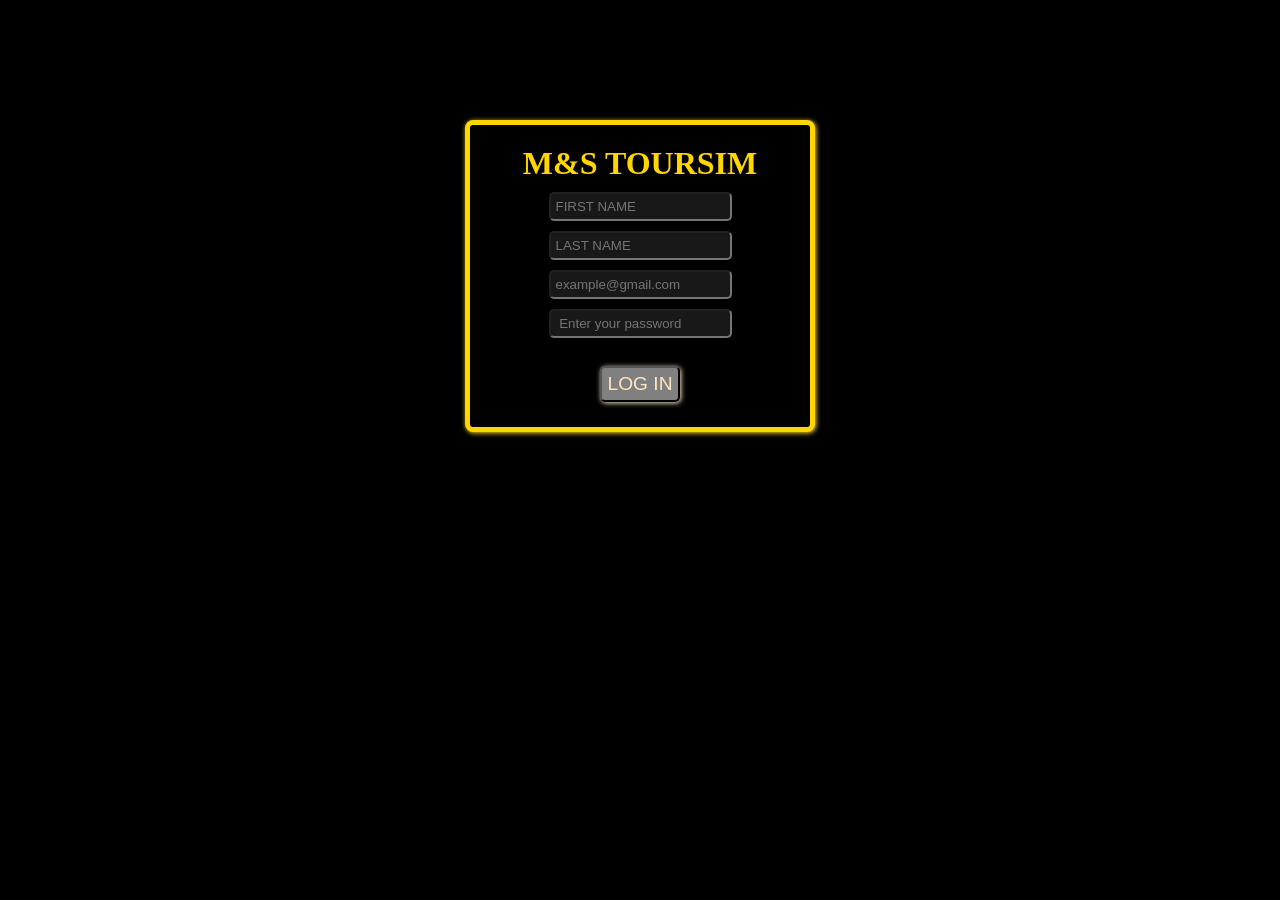
<file: index.html>
<!DOCTYPE html>
<html lang="en">
<head>
    <meta charset="UTF-8">
    <meta name="viewport" content="width=device-width, initial-scale=1.0">
    <title>Document</title>
    <link rel="stylesheet" href="./style/style.css">
</head>
<body>
    <div class="container">
<h1>M&S TOURSIM</h1>
<form action="">
<input type="text ="placeholder="FIRST NAME ">

<BR>
<input type="text"placeholder="LAST NAME">
<BR>
<input type="email" placeholder="example@gmail.com ">
<BR>
<input type="password"placeholder=" Enter your password">
<BR>
</form>
<br>
<a href="./mhd.html" target="_blank"><button>LOG IN</button></a>

<P></P>
    </div>
</body>
</html>
</file>
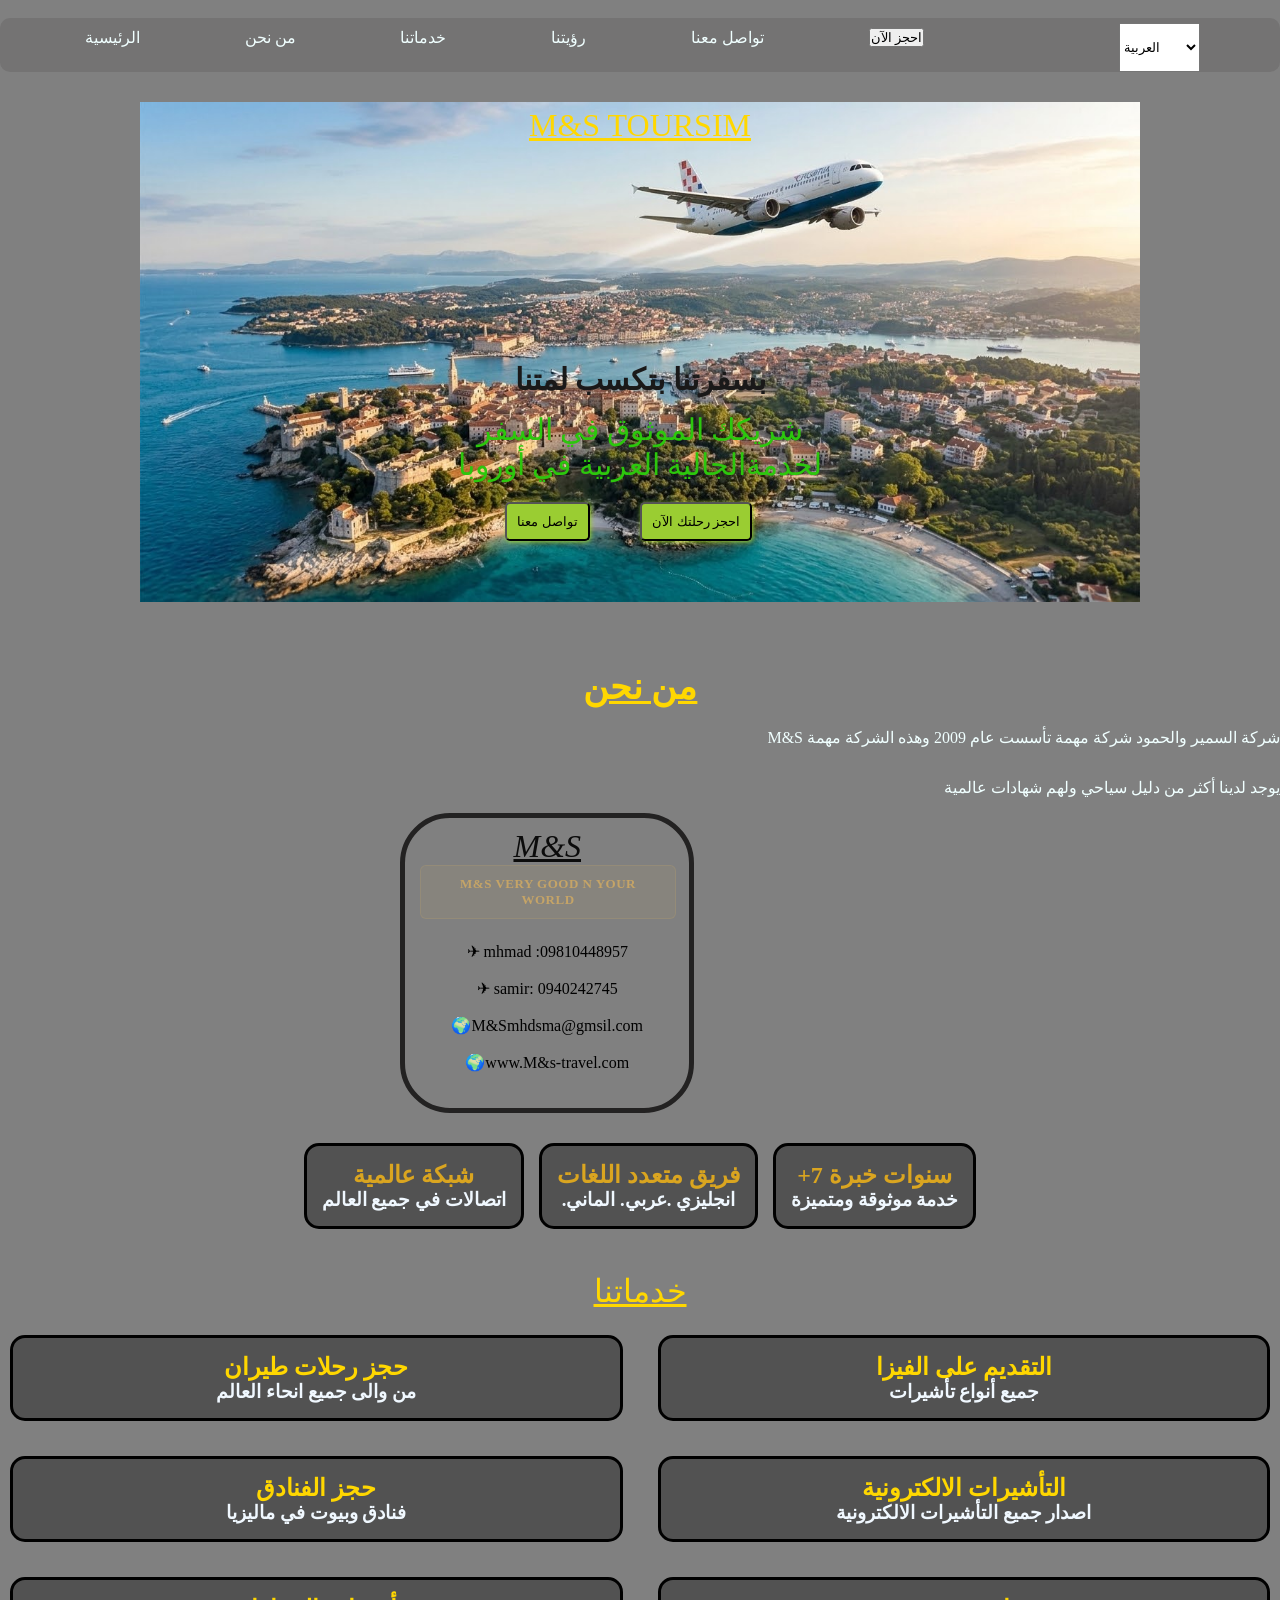
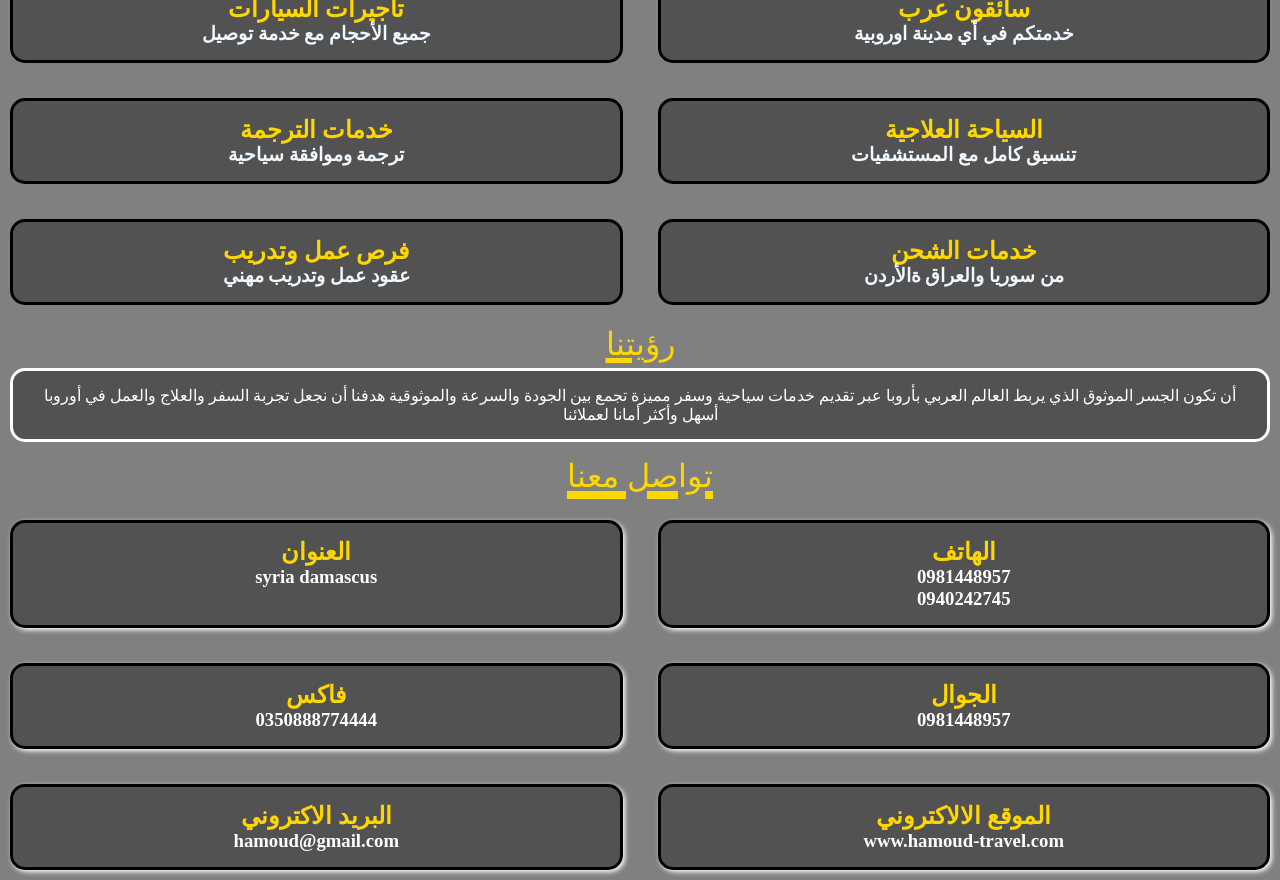
<file: mhd.html>
<!DOCTYPE html>
<html lang="en">

<head>
    <meta charset="UTF-8">
    <meta name="viewport" content="width=device-width, initial-scale=1.0">
    <title>Document</title>
    <link rel="stylesheet" href="./style/style2.css">
</head>

<body>
    <a href="../index.html" target="_self"></a>
    <nav>
        <a href="#section1">الرئيسية</a>
        <a href="#section2"> من نحن</a>
        <a href="#خدماتنا">خدماتنا</a>
        <a href="#رؤيتنا">رؤيتنا</a>
        <a href="#تواصل ">تواصل معنا</a>
       <a href="./mhmad.html"> <button>احجز الآن</button></a>
        <BR></BR>
        <select>
            <option value="">العربية</option>
            <option value="">ENGLISH</option>
            <option value="">FRANCE</option>
        </select>

    </nav>
    <div class="section1">
        <h1>M&S TOURSIM</h1>
        <H5>بسفرتنا بتكسب لمتنا</H5>
        <br>
        <p> شريكك الموثوق في السفر لخدمةالجالية العربية في أوروبا
        <p>
            <button class="bb1">احجز رحلتك الآن</button>
            <br>
            <br>
            <button class="bb2">تواصل معنا</button>


    </div>
    <div id="section2">
        <h2 class="dd">من نحن</h2>
        <p>M&S شركة السمير والحمود شركة مهمة تأسست عام 2009 وهذه الشركة مهمة</p>
        <p> يوجد لدينا أكثر من دليل سياحي ولهم شهادات عالمية</p>
    </div>
    <div class="card">
        <h1>M&S</h1>
        <h2>M&S VERY GOOD N YOUR WORLD</h2>
        <br>

        <div class="contacts">

            <p> ✈ mhmad :09810448957</p>
            <br>

            <p> ✈ samir: 0940242745</p>
            <br>
            <p> 🌍M&Smhdsma@gmsil.com</p>
            <br>
            <p>🌍www.M&s-travel.com</p>


        </div>
        <br> <br>
    </div>
    <div class="crdt">
        <div class="crd1">
            <h2>شبكة عالمية</h2>
            <h3>اتصالات في جميع العالم</h3>
        </div>
        <div class="crd2">
            <h2>فريق متعدد اللغات </h2>
            <h3>.انجليزي .عربي. الماني</h3>
        </div>
        <div class="crd3">
            <h2>+7 سنوات خبرة</h2>

            <h3>خدمة موثوقة ومتميزة<h3>

        </div>
         </div>
        <br>
        <h1 id="خدماتنا">خدماتنا</h1>
        <div id="section3">
            
            <div class="box">
                <h2>حجز رحلات طيران</h2>
                <h3>من والى جميع انحاء العالم</h3>
            </div>
            <div class="box">
                <h2>التقديم على الفيزا</h2>
                <h3>جميع أنواع تأشيرات </h3>
            </div>
            <div class="box">
                <h2>حجز الفنادق</h2>
                <h3>فنادق وبيوت في ماليزيا </h3>
            </div>
            <div class="box">
                <h2>التأشيرات الالكترونية</h2>
                <h3>اصدار جميع التأشيرات الالكترونية </h3>
            </div>
            <div class="box">
                <h2>تأجيرات السيارات </h2>
                <h3>جميع الأحجام مع خدمة توصيل</h3>
            </div>
            <div class="box">
                <h2>سائقون عرب</h2>
                <h3> خدمتكم في أي مدينة اوروبية</h3>
            </div>
            <div class="box">
                <h2>خدمات الترجمة </h2>
                <h3>ترجمة وموافقة سياحية</h3>
            </div>
            <div class="box">
                <h2>السياحة العلاجية</h2>
                <h3>تنسيق كامل مع المستشفيات </h3>
            </div>
            <div class="box">
                <h2>فرص عمل وتدريب</h2>
                <h3>عقود عمل وتدريب مهني </h3>
            </div>
            <div class="box">
                <h2>خدمات الشحن</h2>
                <h3>  من سوريا والعراق ةالأردن</h3>
            </div>

        </div>
      <h1 id="رؤيتنا">رؤيتنا</h1>
<div class="section4">
    <p> أن تكون الجسر الموثوق الذي يربط العالم العربي بأروبا عبر تقديم خدمات سياحية وسفر مميزة 
        تجمع بين الجودة والسرعة والموثوقية هدفنا أن نجعل تجربة السفر والعلاج والعمل في أوروبا أسهل وأكثر أمانا لعملائنا

</div>
<h1 id="تواصل">تواصل معنا</h1>
<div class="section5">
   
    <div class="table">
         <h2>العنوان </h2>
        <h3>syria damascus </h3>
    </div>
    <div class="table">
         <h2>الهاتف</h2>
        <h3>
            0981448957
            <br>
             0940242745
        </h3>
    </div>
    <div class="table">
         <h2>فاكس</h2>
        <h3>0350888774444</h3>
    </div>
    <div class="table">
         <h2>الجوال</h2>
        <h3>0981448957</h3>
    </div>
    <div class="table">
         <h2>البريد الاكتروني</h2>
        <h3>hamoud@gmail.com</h3>
         </div>
        <div class="table">
            <h2>الموقع الالاكتروني</h2>
            <h3>www.hamoud-travel.com</h3>
        </div>
    
</div>
</body>

</html>
</file>
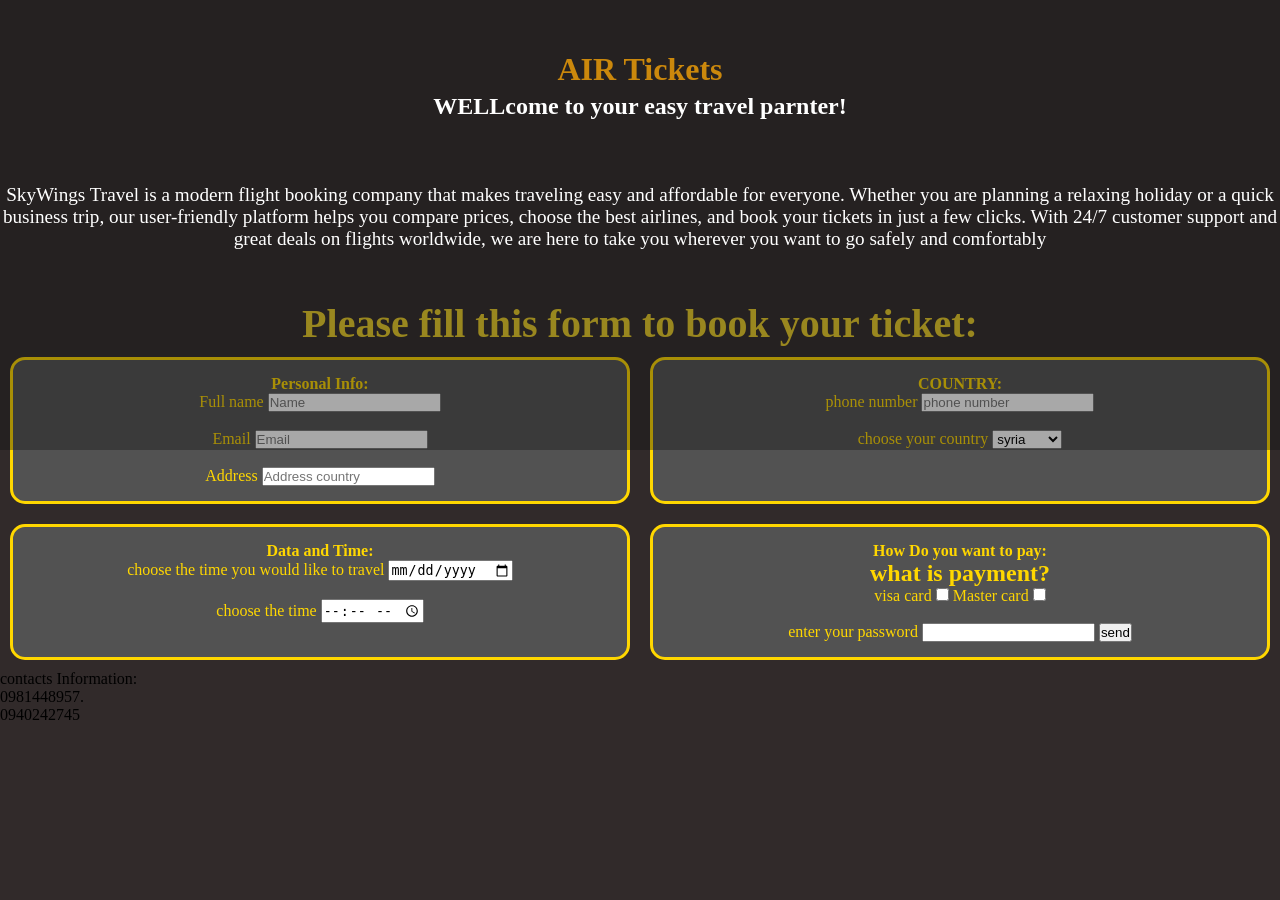
<file: mhmad.html>
<!DOCTYPE html>
<html lang="en">
<head>
    <meta charset="UTF-8">
    <meta name="viewport" content="width=device-width, initial-scale=1.0">
    <title>Document</title>
    <link rel="stylesheet" href="./style/style3.css">
</head>
<body>
    <div class="section1">
        <div class="shadow"></div>
<h1>AIR Tickets</h1>
<h2>WELLcome to your easy travel parnter!</h2>
<p>SkyWings Travel is a modern flight booking company that makes traveling easy and affordable for everyone. Whether you are planning a relaxing holiday or a quick business trip, our user-friendly platform helps you compare prices, choose the best airlines, and book your tickets in just a few clicks. With 24/7 customer support and great deals on flights worldwide, we are here to take you wherever you want to go safely and comfortably</p>

    </div>
     <h3>Please fill this form to book your ticket: </h3>
 <div class="section2">
       
<div class="card">
    <h4>Personal Info:</h4>
<label for="">Full name</label>
<input type="text" placeholder="Name" >
<br><BR>
<label for="">Email </label>
<input type="text" placeholder="Email " >
<br><BR>
       <label for="">Address</label>
<input type="text" placeholder="Address country" >
</div>
<div class="card">
    <h4>COUNTRY:</h4>
    <label for="">phone number</label>
<input type="text" placeholder="phone number" >
<BR></BR>
<label for=""> choose your country</label>
<select name="country" id="country">
<option value="syria">syria</option>
<option value="egypt">egypt</option>
<option value="lebanon">lebanon</option>

</select>

</div>
<div class="card">
    <H4>Data and Time: </H4>
    <label for="">choose the time you would like to travel</label>
<input type="date">
<br><br>
<label for="">choose the time</label>
<input type="time">

</div>
<div class="card">
    <h4>How Do you want to pay:</h4>
            <h2>what is payment?</h2>
<label for="">visa card</label>
<input type="checkbox">
<label for="">Master card</label>
<input type="checkbox">
<br><br>
<label for="">enter your password</label>
<input type="text">
<button>send</button>
</div>
<p>
    contacts Information:
    <br>
0981448957.
<br>
0940242745
</p>


</div>
</file>
<file: style/style.css>
*{
    box-sizing: border-box;
    margin: 0;
    padding: 0;
    font-family: 'Franklin Gothic Medium',;
}
body{
background-color: rgb(0, 0, 0);
padding-top: 100px;

}
h1{
margin-bottom: 5px;
}
.container  {
position: relative;
padding: 20px;
border-radius: 8px;
border: 5px  solid  ;
margin:20px auto;
text-align: center;
background-color: black;
color: gold;
max-width: 350px;
min-width: fit-content;
box-shadow: 1px 1px 5px  ;
}
input{
    
    margin: 5px;
    padding: 5px;
    border-radius: 5px;
    transition:4s linear ; 
    background-color: rgb(24, 24, 24);
    color: aliceblue;
}
button{
    margin: 5px;
    padding: 5px;
    border-radius: 5px;
    box-shadow: 1px 1px 5px gray 1.5px 1.5px 3px whitesmoke;
    font-size: larger;
    background-color: gray;
    color: bisque;
    box-shadow: 1px 1px 5px blanchedalmond;
    margin: 5px;
    padding: 5px;
    
}
button:active{
   background-color: rgb(192, 192, 195);
   
   
}
</file>
<file: style/style2.css>
*{
    box-sizing: border-box;
    margin: 0;
    padding: 0;
    font-family: 'Franklin Gothic Medium',;
}
BODY{
    background-color: gray;
}
nav{
    border: solid black 2px;
    height: 6vh;
    display: flex;
    justify-content: start;
    gap: 15px;
padding-top: 5px;
background-color:rgb(116, 115, 115);
color: aliceblue;
justify-content: space-evenly;
width: 100%;
border: 5px;
border-radius: 2px;
margin: auto;
z-index: 1000;
position: sticky;
border-radius: 10px;
box-shadow: 1px 1px 5px gray;
top: 0px;


}
a{
    text-decoration: none;
    color: azure;
    margin: 5px;
}
.section1{
background-image:
 url(../image/1794594960425.jpg) ;
position: relative;
top: -20px;
height: 500px;
background-repeat: no-repeat;
text-align: center;
background-size: cover;
max-width: 1000px;
min-width: 300px;
margin: 50px auto;
}
h1{
    color: aliceblue;
    text-align: center;
    margin: 5px;
    font-weight: 200;
}
h5{
    color: rgb(26, 25, 25);
    text-align: center;
        font-size: larger;
    padding: 10px;
    position: absolute;
 top: 250px;
 left: 250px;
 right: 250px;
 font-size: larger;
 font-size: 30px;
 
}
 .section1 P{

     color: rgb(44, 199, 13);
    text-align: center;
        font-size: larger;
    padding: 10px;
    position: absolute;
 top: 300px;
 left: 250px;
 right: 250px;
 font-size: larger;
 font-size: 30px;
}

.bb1{

position: absolute;
top: 100px;
   left: 250px;
   background-color: yellowgreen;
   border-radius: 5px;
padding: 10px;
box-shadow: 1px 1px 5px  yellowgreen;
}
.bb2{
    position: absolute;
top: 100px;
   right: 300px;
   background-color: yellowgreen;
   border-radius: 5px;
padding: 10px;
box-shadow: 1px 1px 5px  yellowgreen;
}
#section2 {
    text-align: center;
    

}
 #section2  h2{
    text-align: center;
    /* text-decoration: underline ; */
    font-size: 35px;
    position: relative;
    display: inline-block;
    bottom: 5px;
    color: gold;
    text-decoration: underline;

}


#section2 p{
    text-align: center;
    text-align: right;
    line-height: 50px;
    color: azure;

}
.card {
    
    text-align: center;
    border: 5px solid rgb(35, 34, 34);
    width: fit-content;
    box-sizing: content-box;
      text-align: center;
      position: relative;
      left: 400px;
      border-radius: 50px;
      box-shadow: 5px 5px 10px black 5px 5px 10px rgb(244, 241, 241);
   
    }
    .card h2{
        color: #c5a467;
        margin: 5px;
        margin-left: 15px;
        background-color: rgba(197,164,103,0.1);
border: 1px solid rgba(197,164,103,0.2);
padding: 10px 15px ;
border-radius: 6px;
text-align: center;
font-size: 13px;
font-weight: 600;
letter-spacing: 0.5px;
width: 90%;
box-sizing: border-box;

    }
 .card h1{
color: rgb(11, 11, 11);
font-style: italic;

 }
.crdt h2{
    color: goldenrod;
    text-align: center;

}
.crdt h3{
    color: aliceblue;
    text-align: center;
}
.crdt{
    display: flex;
     gap: 15px;
    padding: 15px;
    padding-top: 30px;
    top: 15px;
    border-radius: 15px;
    justify-content: center;
    align-items: center;
}
.crd1, .crd2, .crd3{
    border: solid  ;
    gap: 15px;
    padding: 15px;
    padding-top: 15px;
    top: 15px;
    border-radius: 15px;
    background-color: rgb(82, 82, 82);

}
 h1{
    text-decoration: underline;
    color: gold;
    position: relative;
    top: 5px;
 }
#section3{
display: grid;
grid-template-columns: repeat(2,1fr);
gap: 15px;
margin-top: 20px;

}
.box{
border: solid  ;
    gap: 15px;
    padding: 15px;
    padding-top: 15px;
    top: 15px;
    border-radius: 15px;
    background-color: rgb(82, 82, 82);
    text-align: center;
    margin: 10px;
}
#section3 h1{
    text-decoration: underline;
    color: rgb(27, 27, 27);
    position: relative;
    top: 4px;

}
#section3 h2{
    color:gold;
}
.box h3{
    color: aliceblue;
}
#رؤيتنا{
    text-decoration:5px underline;
    
}
.section4 p{

border: solid  ;
    gap: 15px;
    padding: 15px;
    padding-top: 15px;
    top: 15px;
    border-radius: 15px;
    background-color: rgb(82, 82, 82);
    text-align: center;
    margin: 10px;
    color: white;
    
}
.section5{
    display: grid;
grid-template-columns: repeat(2,1fr);
gap: 15px;
margin-top: 20px;
}
.table{
    border: solid  ;
    gap: 15px;
    padding: 15px;
    padding-top: 15px;
    top: 15px;
    border-radius: 15px;
    background-color: rgb(82, 82, 82);
    text-align: center;
    margin: 10px;
    box-shadow: 2px 2px 5px white ;

}
.table h2{
color:gold;
}
#تواصل{
text-decoration: underline 8px;

} 
.table h3{
    color: white;
   
}
</file>
<file: style/style3.css>
*{
    box-sizing: border-box;
    margin: 0;
    padding: 0;
}
body{
    background-color: rgb(49,42,42);
}
.section1{
    width:100%;
    height: 200px;
    text-align: center;
    margin: 50px auto;
}
.shadow{
    content:"";
    background-color: rgba(17,17,17,0.363);
    top:0px;
    height:50% ;
    width: 100%;
    position: absolute;

}
.section1 h1{
    position: relative;
    top:1px;
    bottom: 50px;
    
    color:rgb(203, 136, 12);
}
.section1 h2{
    color:white;
    position: relative;
    top:6px;
}
.section1 p{
    color: white;
    position: relative;
    top:70px;
    font-size: larger;
}




.section2{
    display: grid;
    grid-template-columns: repeat(2,1fr);
} 

.card{
border: solid  ;
    gap: 15px;
    padding: 15px;
    padding-top: 15px;
    top: 15px;
    border-radius: 15px;
    background-color: rgb(82, 82, 82);
    text-align: center;
    margin: 10px;
  
   color:gold;
   }



.section2{
    display: grid;
    grid-template-columns: repeat(2,1fr);
    
} 


h3{
    text-align: center;
    font-size:40px;
    color: rgb(231, 202, 39);
   
}
</file>
